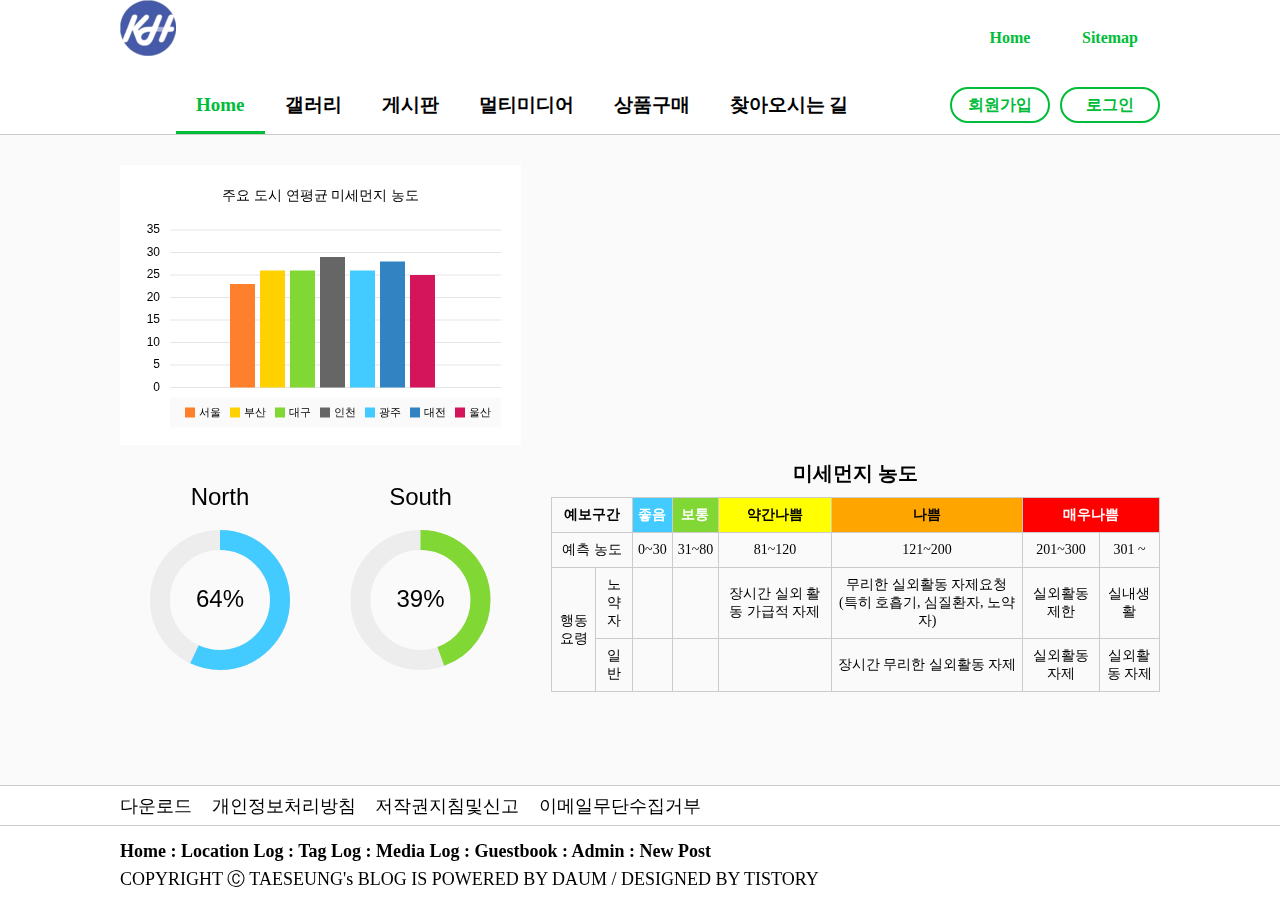
<file: index.html>
<!DOCTYPE html>
<html>
<head>
<meta charset="UTF-8">
<title>페이지 제작</title>
<link rel="stylesheet" href="css/style.css">
</head>
<body>
	<!-- header -->
	<header>
		<div class="container">
			<div class="logo"><a href="index.html"><img src="kh.png"></a></div>
			<ul class="sidemenu">
				<li><a href="index.html">Home</a></li>
				<li><a href="sitemap.html">Sitemap</a></li>
			</ul>
		</div>
	</header>
	<!-- //header -->

<!-- nav --------------------------------------------- -->
	<nav>
		<div class="container">
			<ul class="leftMenu">
				<li class="active"><a href="index.html">Home</a></li>
				<li><a href="galary.html">갤러리</a></li>
				<li class="dropBox">
					<a href="board.html">게시판</a> 
					<span class="dropmenu"> 
						<span><a href="board.html">자유 게시판</a></span> 
						<span><a href="qna.html">문의 게시판</a></span> 
						<span><a href="suggest.html">건의 게시판</a></span>
					</span>
				</li>
				<li class="dropBox">
					<a href="http://www.youtube.com">멀티미디어</a> 
					<span class="dropmenu"> 
						<span><a href="http://www.melon.com">음악듣기</a></span> 
						<span><a href="http://www.youtube.com">동영상보기</a></span> 
					</span>
				</li>
				<li><a href="https://shopping.naver.com/home/p/index.naver">상품구매</a></li>
				<li><a href="getmaps.html">찾아오시는 길</a></li>
			</ul>
			<ul class="rightMenu">
				<li><a href="join.html">회원가입</a></li>
				<li><a href="login.html">로그인</a></li>
			</ul>
		</div>
	</nav>
	<!-- //nav -->
	
	<!-- section --------------------------------------------- -->
	<section id="section1">
		<div class="container">
			<div class="leftBox">
				<div class="graph1" id="gr1">
					<canvas id="graph1"></canvas>
				</div>
				<div class="graph2" id="gr2">
					<canvas id="graph2"></canvas>
				</div>
			</div>
			<script>
				function location() {
					document.getElementById("_self");
				}
			</script>
			<div class="rightBox">
				<div class="imgBox">
					<table>
					<td>
						<div class="video-wrap">
						<iframe width="560" height="315" src="https://www.youtube.com/embed/Kw7joM_UuEU?autoplay=1&mute=1" 
						title="YouTube video player" frameborder="0" 
						allow="accelerometer; autoplay; clipboard-write; encrypted-media; gyroscope; picture-in-picture" 
						allowfullscreen></iframe>
					</div>
					</td>
				</table>
				</div>
				<div class="table">
					<table>
						<caption>미세먼지 농도</caption>
						<thead>
							<tr>
								<th colspan="2">예보구간</th>
								<th class="blue">좋음</th>
								<th class="green">보통</th>
								<th class="yellow">약간나쁨</th>
								<th class="orange">나쁨</th>
								<th class="red" colspan="2">매우나쁨</th>
							</tr>
						</thead>
						<tbody>
							<tr>
								<td colspan="2">예측 농도</td>
								<td>0~30</td>
								<td>31~80</td>
								<td>81~120</td>
								<td>121~200</td>
								<td>201~300</td>
								<td>301 ~</td>
							</tr>
							<tr>
								<td rowspan="2">행동 요령</td>
								<td>노약자</td>
								<td></td>
								<td></td>
								<td>장시간 실외 활동 가급적 자제</td>
								<td>무리한 실외활동 자제요청 (특히 호흡기, 심질환자, 노약자)</td>
								<td>실외활동 제한</td>
								<td>실내생활</td>
							</tr>
							<tr>
								<td>일반</td>
								<td></td>
								<td></td>
								<td></td>
								<td>장시간 무리한 실외활동 자제</td>
								<td>실외활동 자제</td>
								<td>실외활동 자제</td>
							</tr>
						</tbody>
					</table>
				</div>
			</div>
		</div>
	</section>
	<div class="clear"></div>
	<!-- //section -->

	<!-- footer -->
	<footer>
		<div class="top">
			<div class="container">
				<span>다운로드</span> <span>개인정보처리방침</span> <span>저작권지침및신고</span> <span>이메일무단수집거부</span>
			</div>
		</div>
		<div class="container">
            <strong>
                Home : Location Log : Tag Log : Media Log : Guestbook : Admin : New Post
            </strong>
            <div class="copyright">
                COPYRIGHT Ⓒ TAESEUNG's BLOG IS POWERED BY DAUM / DESIGNED BY TISTORY
            </div>
        </div>
	</footer>
	<!-- //footer -->
	<script src="js/app.js"></script>
</body>
</html>
</file>
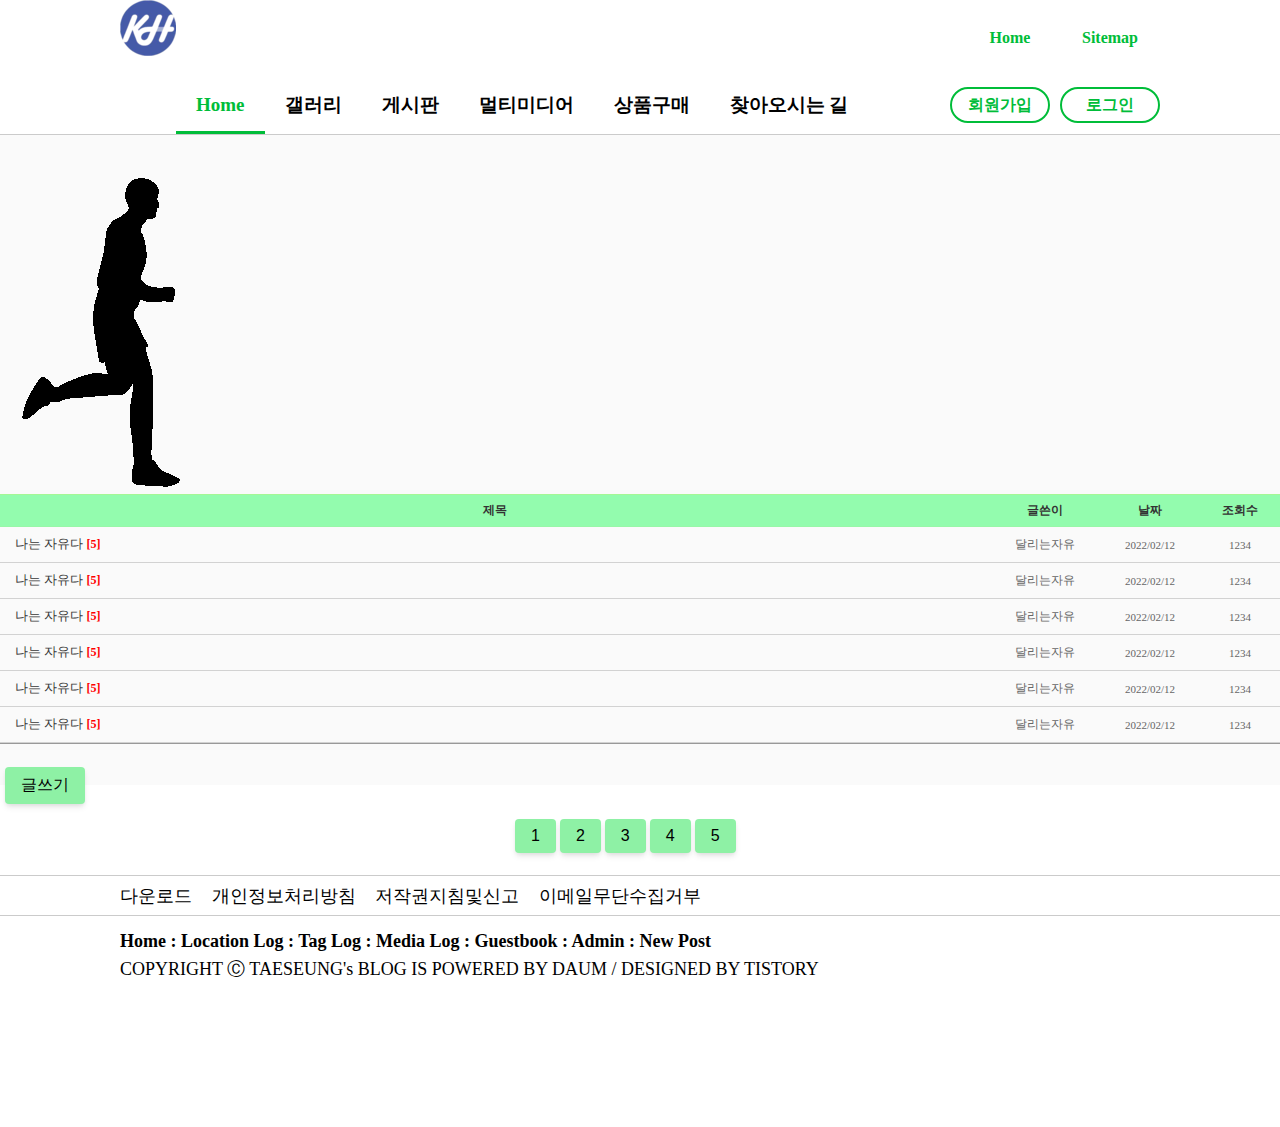
<file: board.html>
<!DOCTYPE html>
<html>
<head>
<meta charset="UTF-8">
<title>페이지 제작</title>
<link rel="stylesheet" href="css/style.css">
<style>
	.tables,.tables th,.tables td{border:0}
	.tables a{color:#383838;text-decoration:none}
	.tables{width:100%;border-bottom:1px solid #999;color:#666;font-size:12px;table-layout:fixed}
	.tables caption{display:none}
	.tables th{padding:5px 0 6px;border-top:solid 1px rgb(165, 247, 149);border-bottom:solid 1px #98f7a8;background-color:#93fcae;color:rgb(51, 51, 51);font-weight:bold;line-height:20px;vertical-align:top}
	.tables td{padding:8px 0 9px;border-bottom:solid 1px #d2d2d2;text-align:center;line-height:18px;}
	.tables .date,.tables .hit{padding:0;font-family:Tahoma;font-size:11px;line-height:normal}
	.tables .title{text-align:left; padding-left:15px; font-size:13px;}
	.tables .title .pic,.tables .title .new{margin:0 0 2px;vertical-align:middle}
	.tables .title a.comment{padding:0;background:none;color:#f00;font-size:12px;font-weight:bold}
	.tables tr.reply .title a{padding-left:16px;background:url(첨부파일/ic_reply.png) 0 1px no-repeat}
	.paging button { margin: 0; padding: 0.5rem 1rem; font-family: sans-serif; font-size: 1rem; font-weight: 400;text-align: center;text-decoration: none;display: inline-block;width: auto;background: var(--button-bg-color);color: var(--button-color);border: none;border-radius: 4px; --button-bg-color: #8ef1a5; --button-hover-bg-color: #78f793;box-shadow: 0 4px 6px -1px rgba(0, 0, 0, 0.1), 0 2px 4px -1px rgba(0, 0, 0, 0.06);cursor: pointer;transition: 0.5s;}
</style>
<script>
	window.onload = function () {
	//변수를 선언합니다.
	var count = 0;
	//img 태그 객체 생성
	var image = document.getElementById('image');
	//이미지 배열 객체를 생성
	var frames = [
	'image/1.png','image/2.png','image/3.png','image/4.png',
	'image/5.png','image/6.png','image/7.png','image/8.png','image/9.png',
	'image/10.png','image/11.png','image/12.png','image/13.png','image/14.png'
	];
	// setInterval : 해당 동작을 반복적으로 실행함
	setInterval(function() {
	//count % frame.length %연산이기 때문에 길이값에 도달하지 않는 이상 해당 값이 그대로 출력됨
	image.src = frames[count % frames.length]; //1~14번 그림 반복
	//다음 이미지 출력을 위한 +1
	count = count + 1
	}, 1000 / 20); //1초 동안 반복
	}
</script>
	
</head>
<body>
	<!-- header -->
	<header>
		<div class="container">
			<div class="logo"><a href="index.html"><img src="kh.png"></a></div>
			<ul class="sidemenu">
				<li><a href="index.html">Home</a></li>
				<li><a href="sitemap.html">Sitemap</a></li>
			</ul>
		</div>
	</header>
	<!-- //header -->

<!-- nav --------------------------------------------- -->
	<nav>
		<div class="container">
			<ul class="leftMenu">
				<li class="active"><a href="index.html">Home</a></li>
				<li><a href="galary.html">갤러리</a></li>
				<li class="dropBox">
					<a href="board.html">게시판</a> 
					<span class="dropmenu"> 
						<span><a href="board.html">자유 게시판</a></span> 
						<span><a href="qna.html">문의 게시판</a></span> 
						<span><a href="suggest.html">건의 게시판</a></span>
					</span>
				</li>
				<li class="dropBox">
					<a href="http://www.youtube.com">멀티미디어</a> 
					<span class="dropmenu"> 
						<span><a href="http://www.melon.com">음악듣기</a></span> 
						<span><a href="http://www.youtube.com">동영상보기</a></span> 
					</span>
				</li>
				<li><a href="https://shoppinglive.naver.com/home">상품구매</a></li>
				<li><a href="getmaps.html">찾아오시는 길</a></li>
			</ul>
			<ul class="rightMenu">
				<li><a href="join.html">회원가입</a></li>
				<li><a href="login.html">로그인</a></li>
			</ul>
		</div>
	</nav>
	<!-- //nav -->
	
	<!-- section --------------------------------------------- -->
	<section>
		<img id="image">
		<table class="tables" border="1" cellspacing="0" summary="게시판의 글제목 리스트">
			<caption>게시판 리스트</caption>
			<colgroup>
			<col>
			<col width="110">
			<col width="100">
			<col width="80">
			</colgroup>
			<thead>
			<tr>
			<th scope="col">제목</th>
			<th scope="col">글쓴이</th>
			<th scope="col">날짜</th>
			<th scope="col">조회수</th>
			</tr>
			</thead>
			<tbody>
			<tr>
			<td class="title">
			<a href="#">나는 자유다</a>
			 <a class="comment" href="#">[5]</a> 
			</td>
			<td class="name">달리는자유</td>
			<td class="date">2022/02/12</td>
			<td class="hit">1234</td>
			</tr>
			<tr>
			<td class="title">
			<a href="#">나는 자유다</a>
			 <a class="comment" href="#">[5]</a> 
			</td>
			<td class="name">달리는자유</td>
			<td class="date">2022/02/12</td>
			<td class="hit">1234</td>
			</tr>
			<tr>
			<td class="title">
			<a href="#">나는 자유다</a>
			 <a class="comment" href="#">[5]</a> 
			</td>
			<td class="name">달리는자유</td>
			<td class="date">2022/02/12</td>
			<td class="hit">1234</td>
			</tr>
			<tr>
			<td class="title">
			<a href="#">나는 자유다</a>
			 <a class="comment" href="#">[5]</a> 
			</td>
			<td class="name">달리는자유</td>
			<td class="date">2022/02/12</td>
			<td class="hit">1234</td>
			</tr>
			<tr>
			<td class="title">
			<a href="#">나는 자유다</a>
			 <a class="comment" href="#">[5]</a> 
			</td>
			<td class="name">달리는자유</td>
			<td class="date">2022/02/12</td>
			<td class="hit">1234</td>
			</tr>
			<tr>
			<td class="title">
			<a href="#">나는 자유다</a>
			 <a class="comment" href="#">[5]</a> 
			</td>
			<td class="name">달리는자유</td>
			<td class="date">2022/02/12</td>
			<td class="hit">1234</td>
			</tr>
			<!-- tr이 제목 1줄입니다 보일 list 갯수만큼 li반복합니다.-->
			</tbody>
			</table><br>
			<div class="paging" style="padding: 5px;">
				<button onclick="location.href='write.html'">글쓰기</button>
			</div>
			<div class="paging" style="width:270px;height:300px;margin:0 auto;padding: 10px;"> 
				<button onclick="location.href='board.html'">1</button>
				<button onclick="location.href='board.html'">2</button>
				<button onclick="location.href='board.html'">3</button>
				<button onclick="location.href='board.html'">4</button>
				<button onclick="location.href='board.html'">5</button>
			</div><br>
	</section>
	<!-- //section -->
<br><br><br><br><br>
	<!-- footer -->
	<footer>
		<div class="top">
			<div class="container">
				<span>다운로드</span> <span>개인정보처리방침</span> <span>저작권지침및신고</span> <span>이메일무단수집거부</span>
			</div>
		</div>
		<div class="container">
            <strong>
                Home : Location Log : Tag Log : Media Log : Guestbook : Admin : New Post
            </strong>
            <div class="copyright">
                COPYRIGHT Ⓒ TAESEUNG's BLOG IS POWERED BY DAUM / DESIGNED BY TISTORY
            </div>
        </div>
	</footer>
	<!-- //footer -->
	<script src="js/app.js"></script>
</body>
</html>
</file>
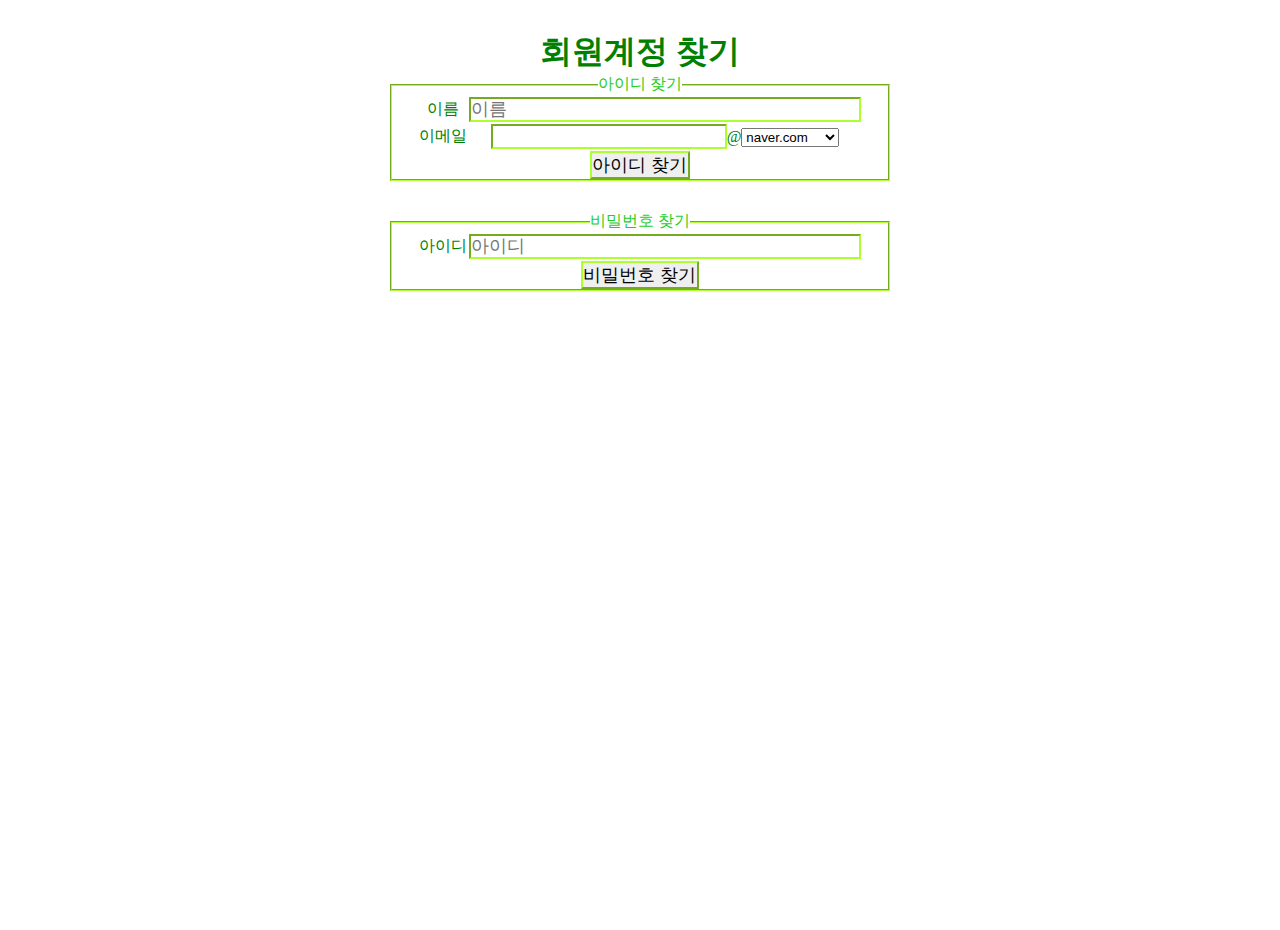
<file: find.html>
<!DOCTYPE html>
<html>
<head>
<meta charset="UTF-8">
<title>페이지 제작</title>
<link rel="stylesheet" href="css/style.css">
<style>
    * {margin: 0 auto;}
    .find {text-align:center; 
      width:500px; 
      margin-top:30px;
      outline-color: greenyellow; }
    h1{
      color: green;
    }
    legend{
      color: rgb(36, 206, 36);
    }
    fieldset {
      border-color: greenyellow;
    }
    td{
      color: green;
    }
    input{
      border-color: greenyellow;
    }
</style>
</head>
<body>
	<div class="find">
        <form method="post" action="member_find_id.php">
          <h1>회원계정 찾기</h1>
          <p></p>
            <fieldset>
              <legend>아이디 찾기</legend>
                <table>
                  <tr>
                    <td>이름</td>
                    <td><input type="text" size="35" name="name" placeholder="이름"></td>
                  </tr>
                  <tr>
                    <td>이메일</td>
                    <td><input type="text" name="email">@<select name="emadress"><option value="naver.com">naver.com</option><option value="nate.com">nate.com</option>
                    <option value="hanmail.com">hanmail.com</option><option value="gmail.com">gmail.com</option></select></td>
                  </tr>
                </table>
              <input type="submit" value="아이디 찾기" />
          </fieldset>
        </form>
      </div>
      <div class="find">
          <form method="post" action="member_find_pw.php">
            <fieldset>
              <legend>비밀번호 찾기</legend>
                <table>
                  <tr>
                    <td>아이디</td>
                    <td><input type="text" size="35" name="userid" placeholder="아이디"></td>
                  </tr>
                </table>
              <input type="submit" value="비밀번호 찾기" />
          </fieldset>
        </form>
      </div>
</body>
</html>
</file>
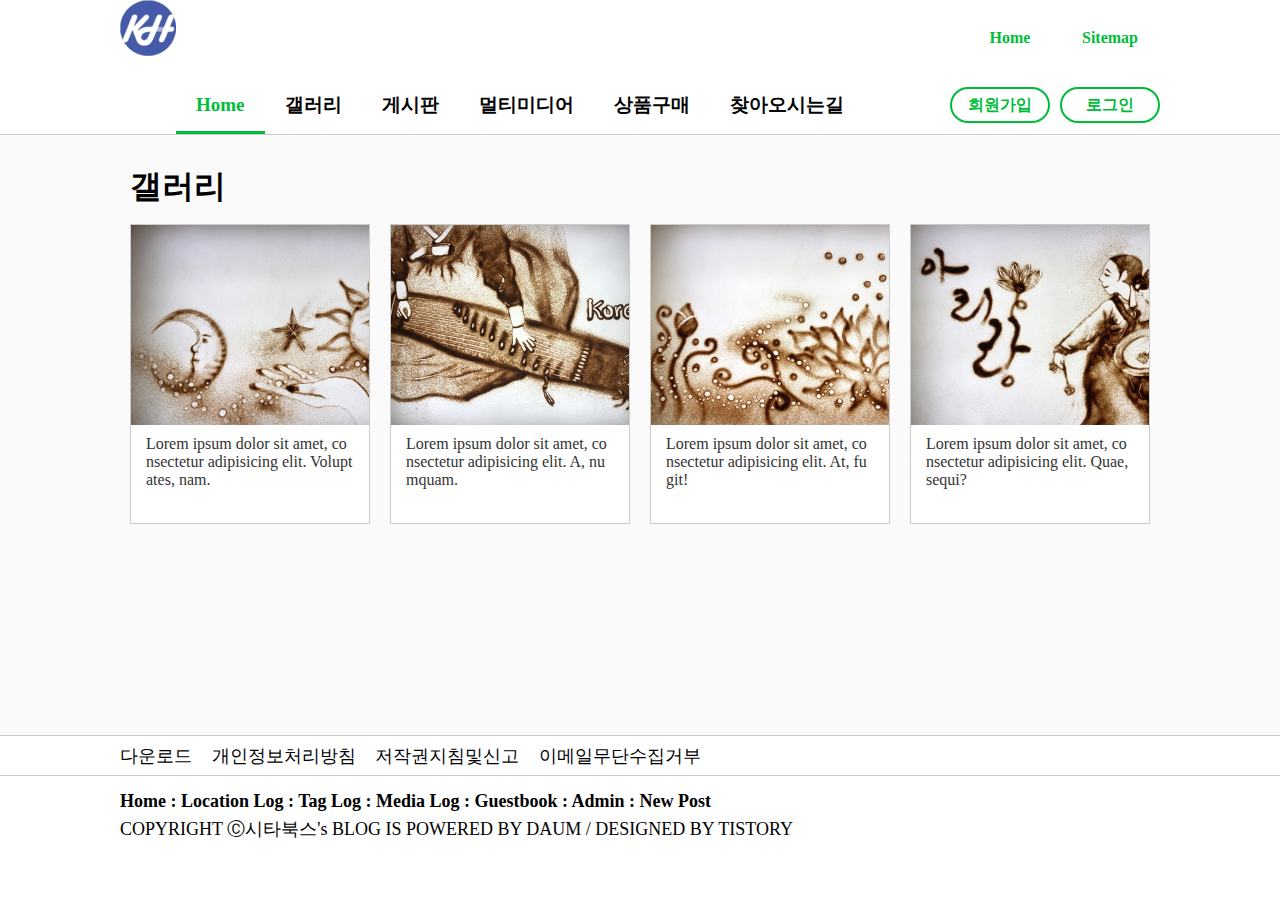
<file: galary.html>
<!DOCTYPE html>
<html>
<head>
<meta charset="UTF-8">
<title>페이지 제작</title>
<link rel="stylesheet" href="css/style.css">
</head>
<body>
    <!-- header -->
    <header>
        <div class="container">
            <div class="logo">
                <a href="index.html"><img src="kh.png"></a>
            </div>
            <ul class="sidemenu">
               <li><a href="index.html">Home</a></li> 
               <li><a href="sitemap.html">Sitemap</a></li>
            </ul>
        </div>
    </header>
    <!-- //header -->
    
	<!-- nav --------------------------------------------- -->
	<nav>
		<div class="container">
			<ul class="leftMenu">
				<li class="active"><a href="index.html">Home</a></li>
				<li><a href="galary.html">갤러리</a></li>
				<li class="dropBox">
					<a href="board.html">게시판</a> 
					<span class="dropmenu"> 
						<span><a href="board.html">자유 게시판</a></span> 
						<span><a href="qna.html">문의 게시판</a></span> 
						<span><a href="suggest.html">건의 게시판</a></span>
					</span>
				</li>
				<li class="dropBox">
					<a href="http://www.youtube.com">멀티미디어</a> 
					<span class="dropmenu"> 
						<span><a href="http://www.melon.com">음악듣기</a></span> 
						<span><a href="http://www.youtube.com">동영상보기</a></span> 
					</span>
				</li>
				<li><a href="https://shoppinglive.naver.com/home">상품구매</a></li>
				<li><a href="getmaps.html">찾아오시는길</a></li>
			</ul>
			<ul class="rightMenu">
				<li><a href="join.html">회원가입</a></li>
				<li><a href="login.html">로그인</a></li>
			</ul>
		</div>
	</nav>
	<!-- //nav -->
	
	<!-- section3 --------------------------------------------- -->
    <section id="section3">
        <div class="container">
            <h1>갤러리</h1>
            <div class="box">
                <div class="image_box">
                    <img src="image/s1.jpg" alt="" onclick="showDivs(1)">
                </div>
                <div class="des">
                    Lorem ipsum dolor sit amet, consectetur adipisicing elit. Voluptates, nam.
                </div>
            </div>
            <div class="box">
                <div class="image_box">
                    <img src="image/s2.jpg" alt="" onclick="showDivs(2)">
                </div>
                <div class="des">
                    Lorem ipsum dolor sit amet, consectetur adipisicing elit. A, numquam.
                </div>
            </div>
            <div class="box">
                <div class="image_box">
                    <img src="image/s3.jpg" alt="" onclick="showDivs(3)">
                </div>
                <div class="des">
                    Lorem ipsum dolor sit amet, consectetur adipisicing elit. At, fugit!
                </div>
            </div>
            <div class="box">
                <div class="image_box">
                    <img src="image/s4.jpg" alt="" onclick="showDivs(4)">
                </div>
                <div class="des">
                    Lorem ipsum dolor sit amet, consectetur adipisicing elit. Quae, sequi?
                </div>
            </div>
        </div>
    </section>
    <div class="clear"></div>
    <!-- //section3 -->
    
    <div id="back"></div>
    <div id="popup">
        <div class="title">SandArt Popup <span class="close" onclick="closePopup()">&times;</span></div>
         <div align="center" class="large">
			<div class="small">
				<img class="mySlides" src="image/s1.jpg">
				<img class="mySlides" src="image/s2.jpg">
				<img class="mySlides" src="image/s3.jpg">
				<img class="mySlides" src="image/s4.jpg">
				
				<a class="leftbtn" onclick="plusDivs(-1)">◀</a>
				<a class="rightbtn" onclick="plusDivs(1)">▶</a>
			</div>
		</div>
    </div>
    
    <!-- footer -->
    <footer>    
        <div class="top">
            <div class="container">
                <span>다운로드</span>
                <span>개인정보처리방침</span>
                <span>저작권지침및신고</span>
                <span>이메일무단수집거부</span>
            </div>
        </div>
        <div class="container">
            <strong>
                Home : Location Log : Tag Log : Media Log : Guestbook : Admin : New Post
            </strong>
            <div class="copyright">
                COPYRIGHT Ⓒ시타북스's BLOG IS POWERED BY DAUM / DESIGNED BY TISTORY
            </div>
        </div>
    </footer>
    <!-- //footer -->
    
	<script>
		var slideIndex=0;
		function plusDivs(n) {
		  showDivs(slideIndex += n);
		}
		function showDivs(n) {
		  var i;
		  slideIndex = n;
		  var x = document.getElementsByClassName("mySlides");
		  if (n > x.length) {slideIndex = 1}    
		  if (n < 1) {slideIndex = x.length} ;
		  for (i = 0; i < x.length; i++) {
		     x[i].style.display = "none";  
		  }
		  x[slideIndex-1].style.display = "block";  
		  document.getElementById("back").style.display = "block";
		  document.getElementById("popup").style.display = "block"; 
		} 
		
		function closePopup(){
			document.getElementById("back").style.display = "none";
		    document.getElementById("popup").style.display = "none";
		}
	</script>
</body>
</html>
</file>
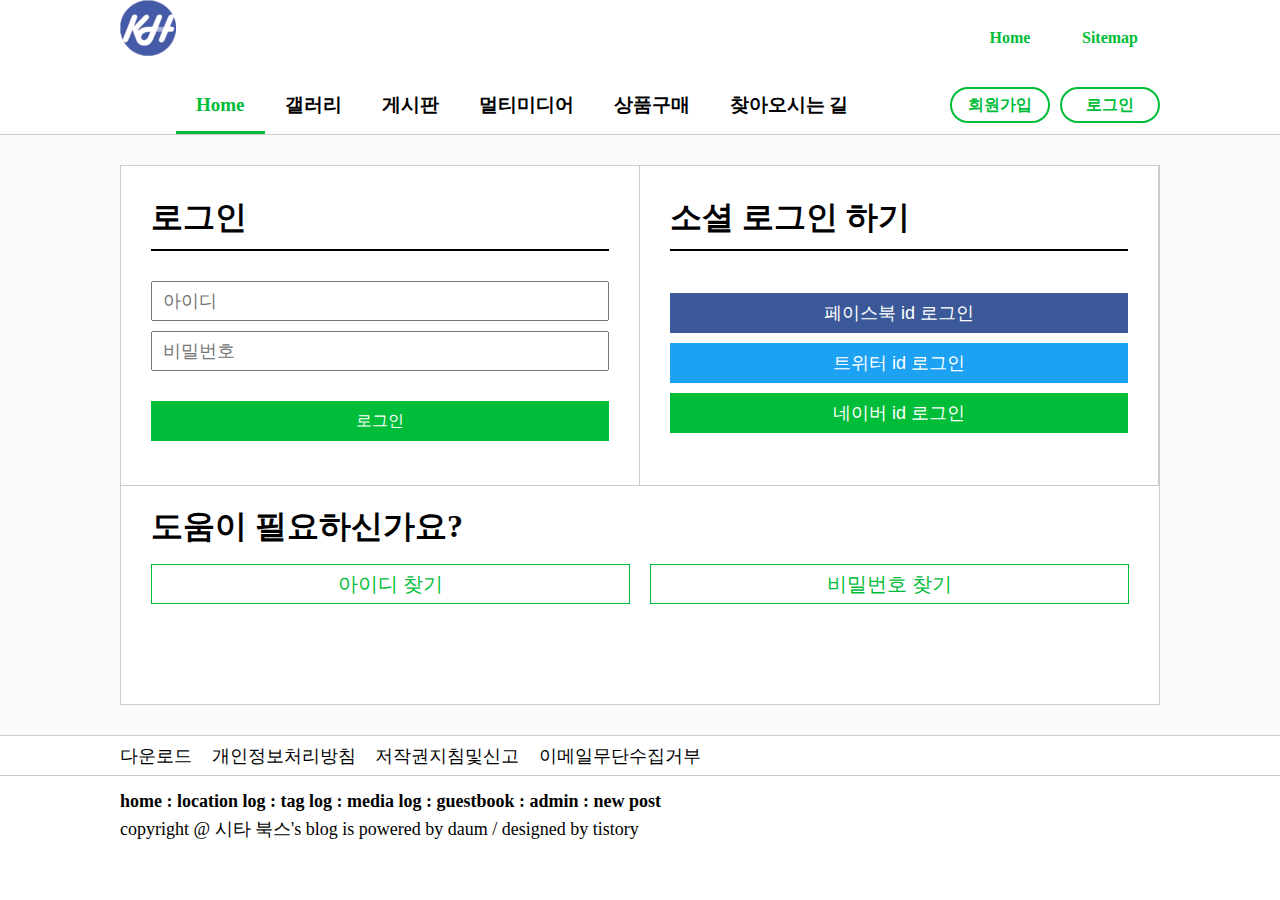
<file: login.html>
<!DOCTYPE html>
<html>
    <head>
        <meta charset="UTF-8">
        <title>페이지 제작</title>
        <link rel="stylesheet" href="css/style.css">
    </head>
    <body>
        <header>
            <div class="container">
                <div class="logo">
                    <img src="kh.png">
                </div>
                <ul class="sidemenu">
                    <li><a href="index.html">Home</a></li>
                    <li><a href="sitemap.html">Sitemap</a></li>
                </ul>
            </div>
        </header>
<nav>
    <div class="container">
        <ul class="leftMenu">
            <li class="active"><a href="index.html">Home</a></li>
            <li><a href="galary.html">갤러리</a></li>
            <li class="dropBox">
                <a href="board.html">게시판</a>
                <span class="dropmenu">
                    <span><a href="board.html">자유 게시판</a></span> 
						<span><a href="qna.html">문의 게시판</a></span> 
						<span><a href="suggest.html">건의 게시판</a></span>
					</span>
				</li>
				<li class="dropBox">
					<a href="http://www.youtube.com">멀티미디어</a> 
					<span class="dropmenu"> 
						<span><a href="http://www.melon.com">음악듣기</a></span> 
						<span><a href="http://www.youtube.com">동영상보기</a></span> 
					</span>
				</li>
				<li><a href="https://shopping.naver.com/home/p/index.naver">상품구매</a></li>
				<li><a href="getmaps.html">찾아오시는 길</a></li>
			</ul>
			<ul class="rightMenu">
				<li><a href="join.html">회원가입</a></li>
				<li><a href="login.html">로그인</a></li>
        </ul>
    </div>
</nav>

<section id="section2">
    <div class="container">
        <div class="loginBox">
            <div>
                <div class="box">
                    <div class="logo">
                        <h1>로그인</h1>
                    </div>
                    <form action="/login" method="post">
                    <input type="text" name="uid" placeholder="아이디">
                <input type="password" name="pw" placeholder="비밀번호">
            <button type="button" onclick="location.href='index.html'">로그인</button>
        </form>
                </div>
                <div class="box">
                    <div class="social logo">
                        <h1>소셜 로그인 하기</h1>
                        <button class="facebook" 
                        onclick="location.href='https://ko-kr.facebook.com/login/'">페이스북 id 로그인</button>
                        <button class="twitter" 
                        onclick="location.href='https://twitter.com/i/flow/login?'">트위터 id 로그인</button>
                        <button class="naver" 
                        onclick="location.href='https://nid.naver.com/nidlogin.login'">네이버 id 로그인</button>
                    </div>
                </div>
                <div class="clear"></div>
                <div class="alert">
                    <h1>도움이 필요하신가요?</h1>
                    <p>
                        <button onclick="window.open('find.html','window_name','width=600,height=500,location=no,status=no');">
                            아이디 찾기</button>
                        <button onclick="window.open('find.html','window_name','width=600,height=500,location=no,status=no');">
                            비밀번호 찾기</button>
                    </p>
                </div>
            </div>
        </div>
    </div>
</section>
<div class="clear"></div>

<footer>
    <div class="top">
        <div class="container">
            <span>다운로드</span>
            <span>개인정보처리방침</span>
            <span>저작권지침및신고</span>
            <span>이메일무단수집거부</span>
        </div>
    </div>
    <div class="container">
        <strong>
            home : location log : tag log : media log : guestbook : admin : new post
        </strong>
        <div class="copyright">
            copyright @ 시타 북스's blog is powered by daum / designed by tistory
        </div>
    </div>
</footer>
</body>
</html>
</file>
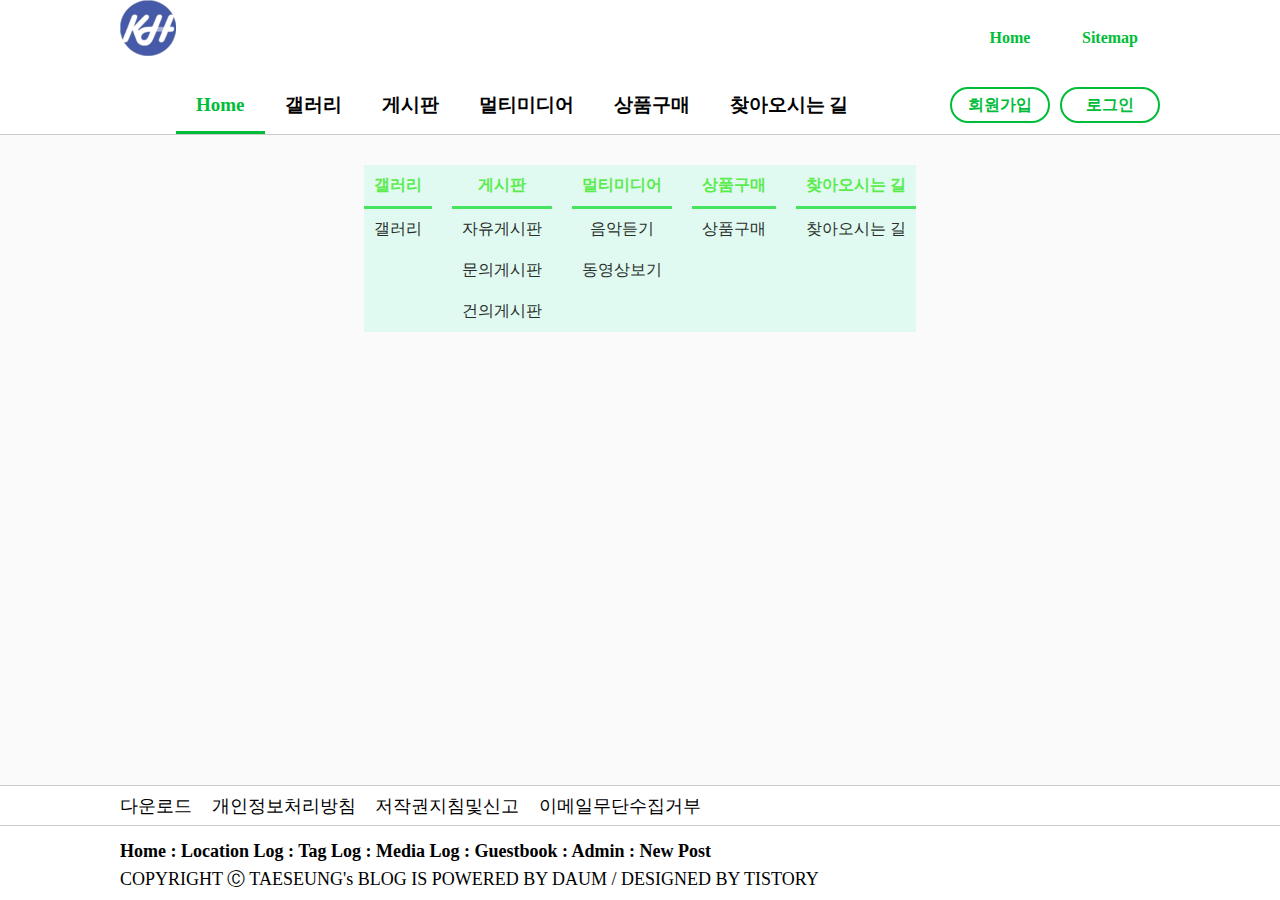
<file: sitemap.html>
<!DOCTYPE html>
<html>
<head>
<meta charset="UTF-8">
<title>페이지 제작</title>
<link rel="stylesheet" href="css/style.css"><!-- 현재 문서와 외부 리소스 사이의 연관 관계를 명시 -->
<style>  
    body { background: rgb(255, 255, 255); }
    .greentop {
      border-collapse: collapse;/* 상쇄된 테두리 표 렌더링 모델의 사용을 요청하는 키워드 */
	  background-color: rgb(224, 250, 241);/* 배경색 지정 */
    }  
    .greentop th {
      padding: 10px;/* 간격지정 */
      color: rgb(90, 236, 76); /*  */
      border-bottom: 3px solid rgb(68, 228, 95);/* 밑줄 추가 및 색 지정 */
      text-align: center;/* 가운데정렬 */
    }
    .greentop td {
      color: rgb(41, 46, 42);
      padding: 10px;
	  text-align: center;
    }
    </style>
</head>
<body>
	<!-- header -->
	<header>
		<div class="container">
			<div class="logo"><a href="index.html"><img src="kh.png"></a></div>
			<ul class="sidemenu">
				<li><a href="index.html">Home</a></li>
				<li><a href="#">Sitemap</a></li>
			</ul>
		</div>
	</header>
	<!-- //header -->

<!-- nav --------------------------------------------- -->
	<nav>
		<div class="container">
			<ul class="leftMenu">
				<li class="active"><a href="index.html">Home</a></li>
				<li><a href="galary.html">갤러리</a></li>
				<li class="dropBox">
					<a href="board.html">게시판</a> 
					<span class="dropmenu"> 
						<span><a href="board.html">자유 게시판</a></span> 
						<span><a href="qna.html">문의 게시판</a></span> 
						<span><a href="suggest.html">건의 게시판</a></span>
					</span>
				</li>
				<li class="dropBox">
					<a href="http://www.youtube.com">멀티미디어</a> 
					<span class="dropmenu"> 
						<span><a href="http://www.melon.com">음악듣기</a></span> 
						<span><a href="http://www.youtube.com">동영상보기</a></span> 
					</span>
				</li>
				<li><a href="https://shoppinglive.naver.com/home">상품구매</a></li>
				<li><a href="getmaps.html">찾아오시는 길</a></li>
			</ul>
			<ul class="rightMenu">
				<li><a href="join.html">회원가입</a></li>
				<li><a href="login.html">로그인</a></li>
			</ul>
		</div>
	</nav>
	<!-- //nav -->
	
	<!-- section --------------------------------------------- -->
	<section>
        <table class="greentop">
            <tr><th>갤러리</th><td></td><th>게시판</th><td></td><th>멀티미디어</th><td></td>
				<th>상품구매</th><td></td><th>찾아오시는 길</th></tr>
            <tr><td onclick="location.href='galary.html'">갤러리</td><td></td>
				<td onclick="location.href='board.html'">자유게시판</td><td>


			</td><td onclick="location.href='http://www.melon.com'">음악듣기</td>
			<td></td><td onclick="location.href='https://shoppinglive.naver.com/home'">상품구매</td><td></td>
			<td onclick="location.href='getmaps.html'">찾아오시는 길</td></tr>


            <tr><td></td><td></td><td onclick="location.href='qna.html'">문의게시판</td>
				<td></td><td onclick="location.href='http://youtube.com'">동영상보기</td><td></td><td></td></tr>
            <tr><td></td><td></td><td onclick="location.href='suggest.html'">건의게시판</td>
				<td></td><td></td><td></td><td></td></tr>
          </table>
    </section>
	<!-- //section -->

	<!-- footer -->
	<footer>
		<div class="top">
			<div class="container">
				<span>다운로드</span> <span>개인정보처리방침</span> <span>저작권지침및신고</span> <span>이메일무단수집거부</span>
			</div>
		</div>
		<div class="container">
            <strong>
                Home : Location Log : Tag Log : Media Log : Guestbook : Admin : New Post
            </strong>
            <div class="copyright">
                COPYRIGHT Ⓒ TAESEUNG's BLOG IS POWERED BY DAUM / DESIGNED BY TISTORY
            </div>
        </div>
	</footer>
	<!-- //footer -->
	<script src="js/app.js"></script>
</body>
</html>
</file>
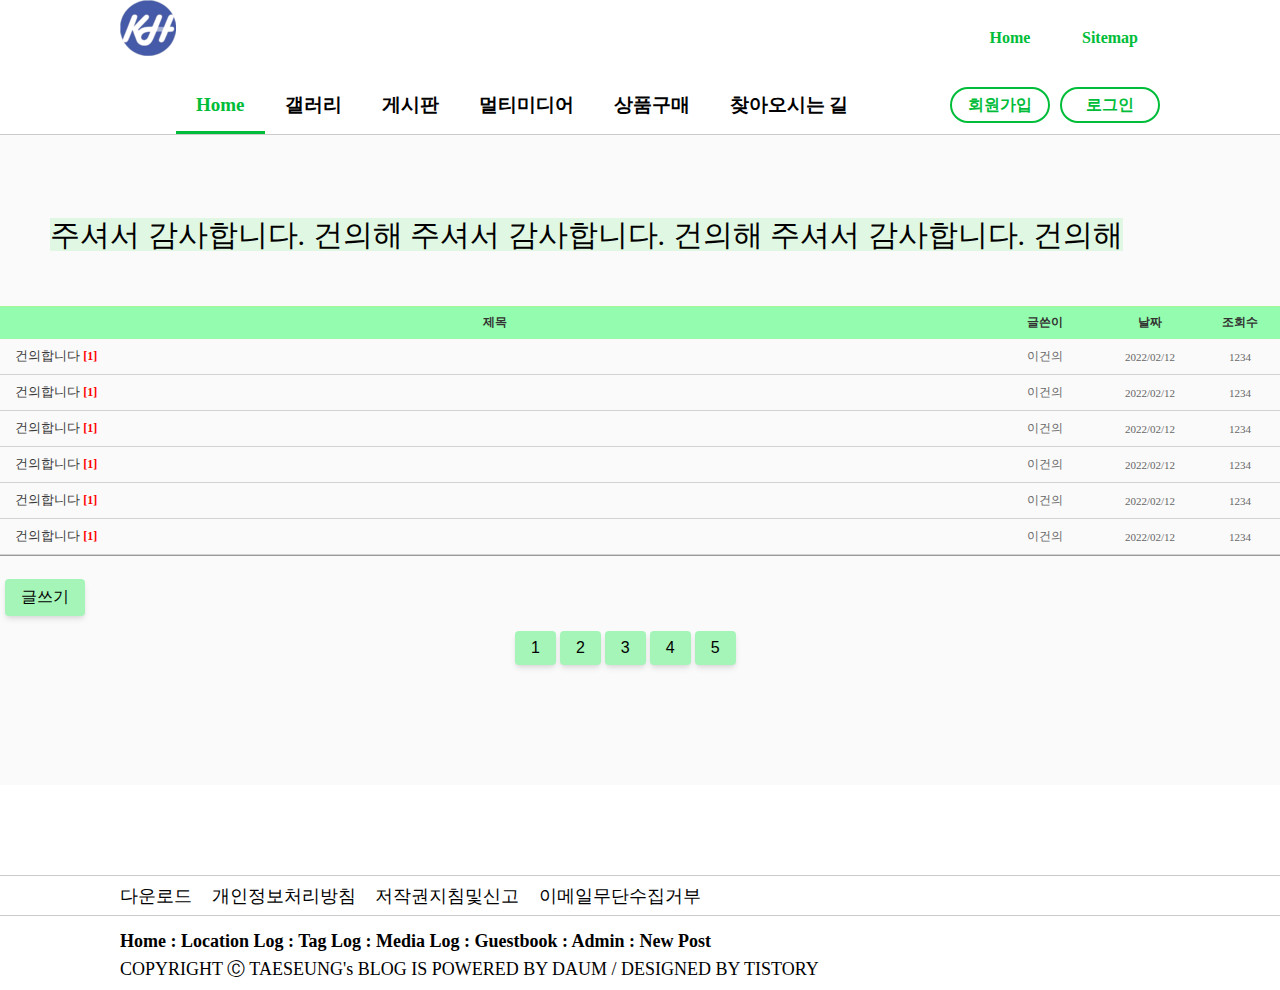
<file: suggest.html>
<!DOCTYPE html>
<html>
<head>
<meta charset="UTF-8">
<title>페이지 제작</title>
<link rel="stylesheet" href="css/style.css">
<style>
	.tables,.tables th,.tables td{border:0}
	.tables a{color:#383838;text-decoration:none}
	.tables{width:100%;border-bottom:1px solid #999;color:#666;font-size:12px;table-layout:fixed}
	.tables caption{display:none}
	.tables th{padding:5px 0 6px;border-top:solid 1px rgb(165, 247, 149);border-bottom:solid 1px #98f7a8;background-color:#93fcae;color:rgb(51, 51, 51);font-weight:bold;line-height:20px;vertical-align:top}
	.tables td{padding:8px 0 9px;border-bottom:solid 1px #d2d2d2;text-align:center;line-height:18px;}
	.tables .date,.tables .hit{padding:0;font-family:Tahoma;font-size:11px;line-height:normal}
	.tables .title{text-align:left; padding-left:15px; font-size:13px;}
	.tables .title .pic,.tables .title .new{margin:0 0 2px;vertical-align:middle}
	.tables .title a.comment{padding:0;background:none;color:#f00;font-size:12px;font-weight:bold}
	.tables tr.reply .title a{padding-left:16px;background:url(첨부파일/ic_reply.png) 0 1px no-repeat}
	.paging button { margin: 0; padding: 0.5rem 1rem; font-family: sans-serif; font-size: 1rem; font-weight: 400;text-align: center;text-decoration: none;display: inline-block;width: auto;background: var(--button-bg-color);color: var(--button-color);border: none;border-radius: 4px; --button-bg-color: #a6f5b8; --button-hover-bg-color: #218838;box-shadow: 0 4px 6px -1px rgba(0, 0, 0, 0.1), 0 2px 4px -1px rgba(0, 0, 0, 0.06);cursor: pointer;transition: 0.5s;}
</style>
</head>
<body>
	<!-- header -->
	<header>
		<div class="container">
			<div class="logo"><a href="index.html"><img src="kh.png"></a></div>
			<ul class="sidemenu">
				<li><a href="index.html">Home</a></li>
				<li><a href="sitemap.html">Sitemap</a></li>
			</ul>
		</div>
	</header>
	<!-- //header -->

<!-- nav --------------------------------------------- -->
	<nav>
		<div class="container">
			<ul class="leftMenu">
				<li class="active"><a href="index.html">Home</a></li>
				<li><a href="galary.html">갤러리</a></li>
				<li class="dropBox">
					<a href="board.html">게시판</a> 
					<span class="dropmenu"> 
						<span><a href="board.html">자유 게시판</a></span> 
						<span><a href="qna.html">문의 게시판</a></span> 
						<span><a href="suggest.html">건의 게시판</a></span>
					</span>
				</li>
				<li class="dropBox">
					<a href="http://www.youtube.com">멀티미디어</a> 
					<span class="dropmenu"> 
						<span><a href="http://www.melon.com">음악듣기</a></span> 
						<span><a href="http://www.youtube.com">동영상보기</a></span> 
					</span>
				</li>
				<li><a href="https://shoppinglive.naver.com/home">상품구매</a></li>
				<li><a href="getmaps.html">찾아오시는 길</a></li>
			</ul>
			<ul class="rightMenu">
				<li><a href="join.html">회원가입</a></li>
				<li><a href="login.html">로그인</a></li>
			</ul>
		</div>
	</nav>
	<!-- //nav -->
	
	<!-- section --------------------------------------------- -->
	<section>
		<div style="margin: 50px;"><span id="div" style="background-color: rgb(224, 247, 227); font-size: 30px;">건의해 주셔서 감사합니다. 건의해 주셔서 감사합니다. 건의해 주셔서 감사합니다. </span></div>
		<table class="tables" border="1" cellspacing="0" summary="게시판의 글제목 리스트">
			<caption>게시판 리스트</caption>
			<colgroup>
			<col>
			<col width="110">
			<col width="100">
			<col width="80">
			</colgroup>
			<thead>
			<tr>
			<th scope="col">제목</th>
			<th scope="col">글쓴이</th>
			<th scope="col">날짜</th>
			<th scope="col">조회수</th>
			</tr>
			</thead>
			<tbody>
			<tr>
			<td class="title">
			<a href="#">건의합니다</a>
			 <a class="comment" href="#">[1]</a> 
			</td>
			<td class="name">이건의</td>
			<td class="date">2022/02/12</td>
			<td class="hit">1234</td>
			</tr>
			<tr>
			<td class="title">
			<a href="#">건의합니다</a>
			 <a class="comment" href="#">[1]</a> 
			</td>
			<td class="name">이건의</td>
			<td class="date">2022/02/12</td>
			<td class="hit">1234</td>
			</tr>
			<tr>
			<td class="title">
			<a href="#">건의합니다</a>
			 <a class="comment" href="#">[1]</a> 
			</td>
			<td class="name">이건의</td>
			<td class="date">2022/02/12</td>
			<td class="hit">1234</td>
			</tr>
			<tr>
			<td class="title">
			<a href="#">건의합니다</a>
			 <a class="comment" href="#">[1]</a> 
			</td>
			<td class="name">이건의</td>
			<td class="date">2022/02/12</td>
			<td class="hit">1234</td>
			</tr>
			<tr>
			<td class="title">
			<a href="#">건의합니다</a>
			 <a class="comment" href="#">[1]</a> 
			</td>
			<td class="name">이건의</td>
			<td class="date">2022/02/12</td>
			<td class="hit">1234</td>
			</tr>
			<tr>
			<td class="title">
			<a href="#">건의합니다</a>
			 <a class="comment" href="#">[1]</a> 
			</td>
			<td class="name">이건의</td>
			<td class="date">2022/02/12</td>
			<td class="hit">1234</td>
			</tr>
			<!-- tr이 제목 1줄입니다 보일 list 갯수만큼 li반복합니다.-->
			</tbody>
			</table><br>
			<div class="paging" style="padding: 5px;">
				<button onclick="location.href='write.html'">글쓰기</button>
			</div>
			<div class="paging" style="width:270px;height:300px;margin:0 auto;padding: 10px;"> 
				<button onclick="location.href='board.html'">1</button>
				<button onclick="location.href='board.html'">2</button>
				<button onclick="location.href='board.html'">3</button>
				<button onclick="location.href='board.html'">4</button>
				<button onclick="location.href='board.html'">5</button>
			</div><br>
	</section>
	<!-- //section -->
<br><br><br><br><br>
	<!-- footer -->
	<footer>
		<div class="top">
			<div class="container">
				<span>다운로드</span> <span>개인정보처리방침</span> <span>저작권지침및신고</span> <span>이메일무단수집거부</span>
			</div>
		</div>
		<div class="container">
            <strong>
                Home : Location Log : Tag Log : Media Log : Guestbook : Admin : New Post
            </strong>
            <div class="copyright">
                COPYRIGHT Ⓒ TAESEUNG's BLOG IS POWERED BY DAUM / DESIGNED BY TISTORY
            </div>
        </div>
	</footer>
	<!-- //footer -->
	<script src="js/app.js"></script>
	<script>
		var div = document.getElementById("div");
		var timerID = setInterval("doRotate()", 200); //200밀리초 주기로 doRotate()호출
		div.onclick = function(e) { // 마우스 클릭 이벤트 리스너
		clearInterval(timerID); // 타이머 해제, 문자열 회전 중단
		}
		function doRotate() {
		//div 태그의 텍스트 입력
		var str = div.innerHTML;
		//첫 번째 문자를 획득
		var firstChar = str.substr(0,1);
		//str 텍스트의 첫 문자 알아내기(인덱스 0에서부터 1개수만큼 새로운 문자열 리턴)
		//두 번째 부터 마지막 까지 문자 저장
		var remains = str.substr(1, str.length-1);
		//첫 번째 문자를 가장 뒤로 보냄
		str = remains + firstChar;
		//변경 정보를 div 태그로 전송, timer가 지날 때 마다 동작 반복
		div.innerHTML = str; //문자열을 하나씩 지우고 뒤로 이동시킴
		}
	</script>
</body>
</html>
</file>
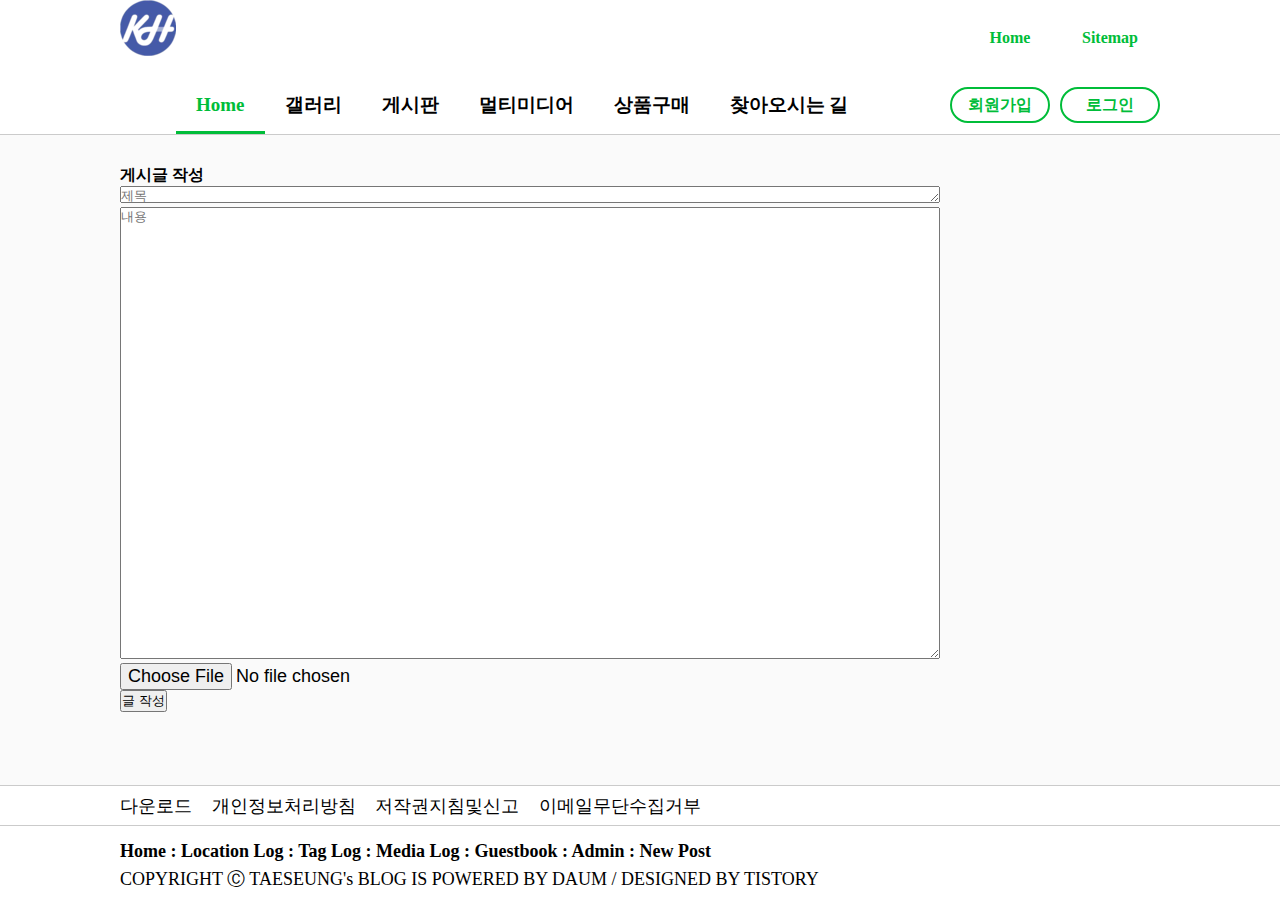
<file: write.html>
<!DOCTYPE html>
<html>
<head>
<meta charset="UTF-8">
<title>페이지 제작</title>
<link rel="stylesheet" href="css/style.css">

</head>
<body>
	<!-- header -->
	<header>
		<div class="container">
			<div class="logo"><a href="index.html"><img src="kh.png"></a></div>
			<ul class="sidemenu">
				<li><a href="index.html">Home</a></li>
				<li><a href="sitemap.html">Sitemap</a></li>
			</ul>
		</div>
	</header>
	<!-- //header -->

<!-- nav --------------------------------------------- -->
	<nav>
		<div class="container">
			<ul class="leftMenu">
				<li class="active"><a href="index.html">Home</a></li>
				<li><a href="galary.html">갤러리</a></li>
				<li class="dropBox">
					<a href="board.html">게시판</a> 
					<span class="dropmenu"> 
						<span><a href="board.html">자유 게시판</a></span> 
						<span><a href="qna.html">문의 게시판</a></span> 
						<span><a href="suggest.html">건의 게시판</a></span>
					</span>
				</li>
				<li class="dropBox">
					<a href="http://www.youtube.com">멀티미디어</a> 
					<span class="dropmenu"> 
						<span><a href="http://www.melon.com">음악듣기</a></span> 
						<span><a href="http://www.youtube.com">동영상보기</a></span> 
					</span>
				</li>
				<li><a href="https://shoppinglive.naver.com/home">상품구매</a></li>
				<li><a href="getmaps.html">찾아오시는 길</a></li>
			</ul>
			<ul class="rightMenu">
				<li><a href="join.html">회원가입</a></li>
				<li><a href="login.html">로그인</a></li>
			</ul>
		</div>
	</nav>
	<!-- //nav -->
	
	<!-- section --------------------------------------------- -->
	<section>
		<div class="container">
            <h4>게시글 작성</h4>
                <div>
                    <form>
                        <div><!-- 100행 30열의 크기로 텍스트필드 작성, 제목 미리입력, 필수조건 -->
                            <textarea rows="1" cols="100" placeholder="제목" required></textarea>
                        </div>
                        <div><!-- 100행 30열의 크기로 텍스트필드 작성, 내용 미리입력 -->
                            <textarea rows="30" cols="100" placeholder="내용"></textarea>
                        </div><!-- 파일 타입 인풋-->
                          <input type="file">
                        <div><!-- 버튼을 클릭하면 자유게시판으로 이동하도록 설정-->
                            <button onclick="location.href='board.html'">글 작성</button>
                        </div>
                    </form>
                </div>
            </div>
        </section>
	<!-- //section -->

	<!-- footer -->
	<footer>
		<div class="top">
			<div class="container">
				<span>다운로드</span> <span>개인정보처리방침</span> <span>저작권지침및신고</span> <span>이메일무단수집거부</span>
			</div>
		</div>
		<div class="container">
            <strong>
                Home : Location Log : Tag Log : Media Log : Guestbook : Admin : New Post
            </strong>
            <div class="copyright">
                COPYRIGHT Ⓒ TAESEUNG's BLOG IS POWERED BY DAUM / DESIGNED BY TISTORY
            </div>
        </div>
	</footer>
	<!-- //footer -->
	<script src="js/app.js"></script>
</body>
</html>
</file>
<file: css/style.css>
/* 기본 설정 */
*{
    padding: 0;
    margin: 0 auto;
    box-sizing: border-box;
    list-style: none;
}
.container{
    width: 1080px;
    height: 100%;
    padding: 0 20px;
}
li{
    float: left;
}
a{
/*     width: 100%;
    height: 100%; */
    color: inherit;
    text-decoration: none;
    display: inline-block;
}
body{
    min-height: 100vh;
    position: relative;
}
input{
	font-size: 18px;
}
.clear{
    clear: both;
}
/* //기본 설정 */

/* header */
header{
    width: 100%;
    height: 75px;
    line-height: 75px;
    color: #00bd39;
}
header .logo{
    float: left;
    font-size: 24px;
    font-weight: 700;
}

header .sidemenu{
    float: right;
}
header .sidemenu > li{
    width: 100px;
    text-align: center;
    cursor: pointer;
    font-weight: 700;
}
header .sidemenu > li:hover{
    color: green;
}
/* //header */

/* nav */
nav{
    width: 100%;
    height: 60px;
    border-bottom: 1px solid #cbcbcb;
}
nav .leftMenu{
    float: left;
    height: 100%;
    font-size: 19px;
    font-weight: bold;
}
nav .leftMenu > li{
    width: auto;
    padding: 0 20px;
    height: 100%;
    line-height: 60px;
    text-align: center;
    cursor: pointer;
    position: relative;
}
nav .leftMenu > li:hover > .dropmenu{
    visibility: visible;
}
nav .leftMenu > li > .dropmenu{
    display: inline-block;
    width: 150px;
    clear: both;
    position: absolute;
    top: 59px;
    left: 0;
    text-align: left;
    box-shadow: 0px 2px 2px rgba(0, 0, 0, 0.4);
    visibility: hidden;
}
nav .leftMenu > li > .dropmenu > span{
    width: 100%;
    display: inline-block;
    padding-left: 20px;
    background: #00bd39;
    color: white;
    font-weight: 400;
}
nav .leftMenu > li > .dropmenu > span:hover{
    font-weight: 700;
}

nav .leftMenu > li:hover{
    color: #00bd39;
    font-weight: 700;
    border-bottom: 3px solid #00bd39;
}
nav .leftMenu > li.active{
    color: #00bd39;
    font-weight: 700;
    border-bottom: 3px solid #00bd39;
}

nav .rightMenu{
    float: right;
}
nav .rightMenu > li{
    width: 100px;
    height: 36px;
    line-height: 32px;
    margin-top: 12px;
    margin-left: 10px;

    padding: 0 10px;
    text-align: center;
    
    color: #00bd39;
    font-weight: 700;
    border: 2px solid #00bd39;
    cursor: pointer;
    border-radius: 50px;
}
nav .rightMenu > li:hover, nav .rightMenu > li.active{
    color: white;
    background: #00bd39;
}
/* //nav */

/* #section1 */
section{
    width: 100%;
    height: 650px;
    padding: 30px 0;
    background: #fafafa;
}
#section1 > .container > div{
    height: 100%;
    float: left;
}
#section1 .leftBox{
    width: calc(40% - 15px);
    margin-right: 15px;
}
#section1 .leftBox > .graph1{
    width: 100%;
    height: 280px;
}
#section1 .leftBox > .graph2{
    width: 100%;
    height: calc(100% - 340px - 15px);
    margin-top: 15px;
}

#section1 .rightBox{
    width: calc(60% - 15px);
    margin-left: 15px;
}
#section1 .rightBox > .imgBox{
    width: 100%;
    height: 280px;
    overflow: hidden;
}
/*#section1 .rightBox > .imgBox > img{
    width: 100%;
}
*/
#section1 .rightBox > .imgBox > .tables{
    width: 100%;
    height: 100%;
    margin-top: 15px;
}
#section1 .rightBox > .table{
    width: 100%;
    height: calc(100% - 280px - 15px);
    margin-top: 15px;
}
#section1 .table > table{
    width: 100%;
    border-collapse: collapse;
    font-size: 14px;
    text-align: center;
}
#section1 .table > table > caption{
    font-size: 20px;
    font-weight: 700;
    margin-bottom: 10px;
}
#section1 .table > table td, #section1 .table > table th{
    padding: 8px 5px;
    border: 1px solid #ccc;
}
.blue{
    color: white;
    background: #43cbff;
}
.green{
    color: white;
    background: #81d733;
}
.yellow{
    background: yellow;
}
.orange{
    background: orange;
}
.red{
    color: white;
    background: red;
}
/* //#section1 */

/* #section2 */
#section2{
    height: 600px;
}
#section2 > .container > .loginBox{
    width: 100%;
    height: 100%;
    background: white;
    border: 1px solid #cbcbcb;
}
#section2 .loginBox > div{
    width: 100%;
    height: 320px;
    border-bottom: 1px solid #cbcbcb;
}
#section2 .loginBox .box{
    width: 50%;
    height: 100%;
    float: left;
    padding: 30px 30px;
    border-right: 1px solid #cbcbcb;
}
#section2 .loginBox .box .logo{
    height: 55px;
    border-bottom: 2px solid black;
}
#section2 .loginBox .box form{
    margin-top: 20px;
}
#section2 .loginBox .box input{
    width: 100%;
    height: 40px;
    margin-top: 10px;
    padding-left: 10px;
}
#section2 .loginBox button{
    width: 100%;
    height: 40px;
    background: #00bd39;
    color: white;
    
    border: 0;
    font-size: 16px;
    outline: 0;
    cursor: pointer;
}
#section2 .loginBox .box form > button{
    margin-top: 30px;
}
#section2 .social{
    margin-top: 0px;
}
#section2 .social > h1{
    margin-bottom: 20px;
}
#section2 .social > button{
    float: left;
    margin-top: 10px;
    font-size: 18px;
}
#section2 .social > button.facebook{
    background: #3b5999;
    margin-top: 33px;
}
#section2 .social > button.twitter{
    background: #1da1f3;
}
#section2 .social > button.naver{
    background: #00bd39;
}

#section2 .alert{
    padding: 20px 30px;
}
#section2 .alert button{
    width: calc(50% - 10px);
    margin-top: 15px;
    float: left;
    background: white;
    color: #00bd39;
    border: 1px solid #00bd39;
    font-size: 20px
}
#section2 .alert button:nth-child(1){
    margin-right: 10px;
}
#section2 .alert button:last-child{
    margin-left: 10px;
}
#section2 .alert button:hover{
    color: white;
    background: #00bd39;
}
/* //#section2 */

/* #section3 */
#section3{
    height: 600px;
}
#section3 h1{
    padding-left: 10px;
    margin-bottom: 15px;
}
#section3 .box{
    width:calc(100% / 4 - 20px);
    height: 300px;
    float: left;
    background: white;
    margin: 0 10px;
    border: 1px solid #cbcbcb;
}
#section3 .box > .image_box{
    width: 100%;
    height: 200px;
    overflow: hidden;
}
#section3 .box > .image_box > img{
    height: 100%;
    cursor: pointer;
}
#section3 .box > .des{
    padding: 10px 15px;
    word-break: break-all;
    color: #333;
}
/* //#section3 */

/* footer */
footer{
    width: 100%;
    height: 115px;
    border-top: 1px solid #cbcbcb;
    background: white;
    font-size: 18px;
}
footer > .container{
    height: auto;
}
footer .top{
    width: 100%;
    height: 40px;
    border-bottom: 1px solid #cbcbcb;
    margin-bottom: 15px;
}
footer .top span{
    height: 100%;
    line-height: 40px;
    padding-right: 15px;
    cursor: pointer;
}
footer .top span:hover{
    font-weight: 700;
}
footer .copyright{
    margin-top: 5px;
}
/* //footer */

/* modal */
#back{
    width: 100vw;
    height: 100vh;
    background: rgba(0, 0, 0, 0.5);
    position: fixed;
    left: 0;
    top: 0;
    display: none;
}
#popup{
    width: 600px;
    height: 400px;
    position: fixed;
    z-index: 100;
    background: white;
    left: 50%;
    top: 45%;
    transform: translateX(-50%) translateY(-50%);
    display: none;
}
#popup .title{
    width: 100%;
    height: 35px;
    line-height: 35px;
    color: white;
    padding-left: 10px;
    background: #333;
}
#popup .title .close{
    float: right;
    margin-right: 10px;
    position: relative;
    top: -3px;
    font-size: 18px;
    cursor: pointer;
}
#popup .mySlides{
		width:480px; 
		height:350px;
		display:none;
}
#popup a.leftbtn{position:absolute;top:45%;left:0;}
#popup a.rightbtn{position:absolute;top:45%;right:0;}
div.large{max-width:100%; position:relative; }
div.small{max-width:500px;position:relative; }  
/* //modal */
</file>
